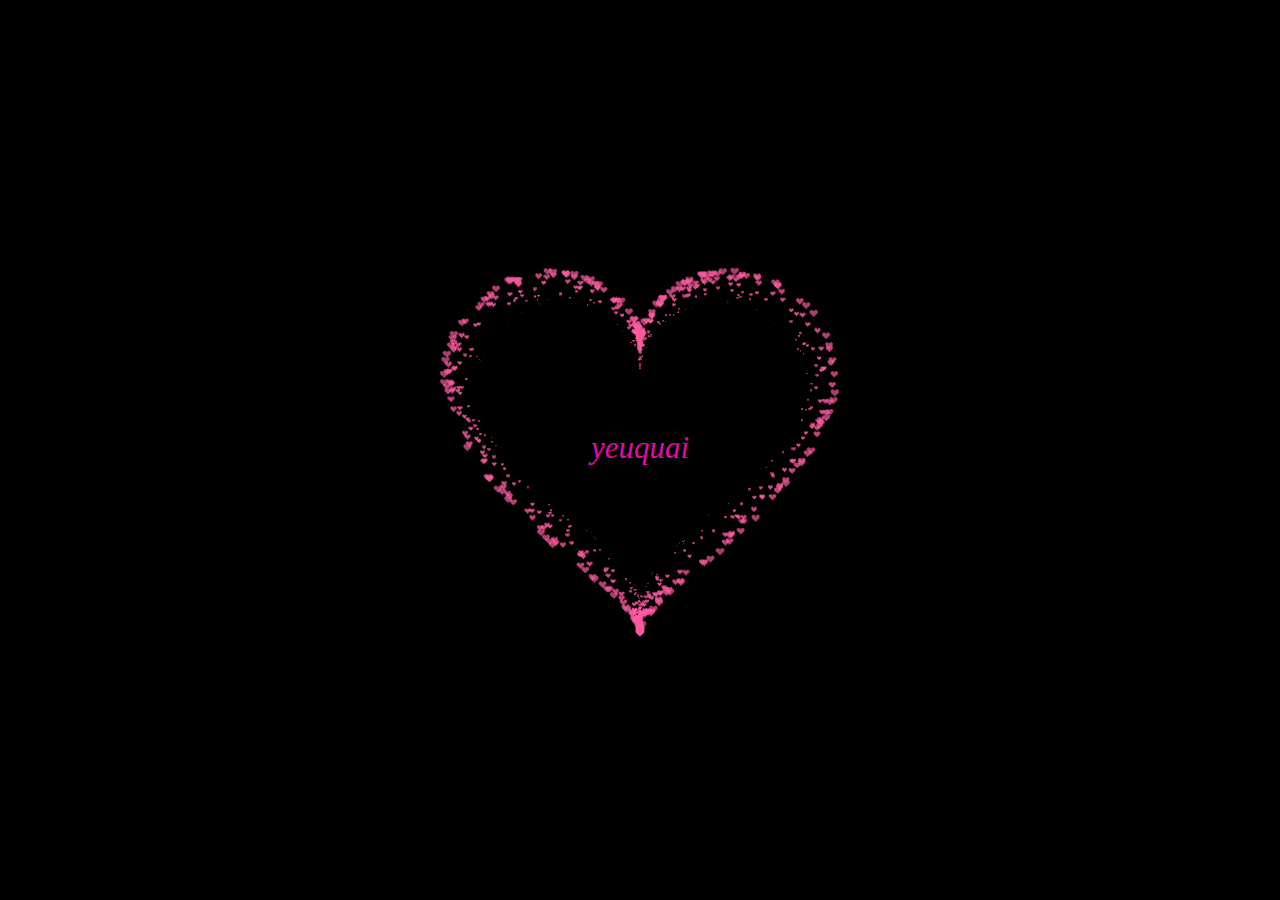
<file: index.html>
<!DOCTYPE HTML PUBLIC "-//W3C//DTD HTML 4.0 Transitional//EN">
<HTML>
 <HEAD>
  <TITLE> shiba ne` gauw gauw </TITLE>
  <META NAME="Generator" CONTENT="EditPlus">
  <META NAME="Author" CONTENT="">
  <META NAME="Keywords" CONTENT="">
  <META NAME="Description" CONTENT="">
 
   
  <style>
  html, body {
  height: 100%;
  padding: 0;
  margin: 0;
  background: #000;
  display: flex;
  justify-content: center;
  align-items: center;
 
}
 
.box {
  width: 100%;
  position: absolute;
  top: 50%;
  left: 50%;
  transform: translate(-50%, -50%);
  display: flex;
  flex-direction: column;
}
 
canvas {
  position: absolute;
  width: 100%;
  height: 100%;
}
#pinkboard {
  position: relative;
  margin: auto;
  height: 500px;
  width: 500px;
  animation: animate 1.3s infinite;
}
 
#pinkboard:before, #pinkboard:after {
  content: '';
  position: absolute;
  background: #FF5CA4;
  width: 100px;
  height: 160px;
  border-top-left-radius: 50px;
  border-top-right-radius: 50px;
}
 
#pinkboard:before {
  left: 100px;
  transform: rotate(-45deg);
  transform-origin: 0 100%;
  box-shadow: 0 14px 28px rgba(0,0,0,0.25),
              0 10px 10px rgba(0,0,0,0.22);
}
 
#pinkboard:after {
  left: 0;
  transform: rotate(45deg);
  transform-origin: 100% 100%;
}
 
@keyframes animate {
  0% {
    transform: scale(1);
  }
  30% {
    transform: scale(.8);
  }
  60% {
    transform: scale(1.2);
  }
  100% {
    transform: scale(1);
  }
}
  </style>
 </HEAD>
 
 <BODY>
   <div class="box">
      <canvas id="pinkboard"></canvas>
   </div>
  <script>
  /*
 * Settings
 */
var settings = {
  particles: {
    length:   2000, // maximum amount of particles
    duration:   2, // particle duration in sec
    velocity: 100, // particle velocity in pixels/sec
    effect: -1.3, // play with this for a nice effect
    size:      13, // particle size in pixels
  },
};
/*
 * RequestAnimationFrame polyfill by Erik Möller
 */
(function(){var b=0;var c=["ms","moz","webkit","o"];for(var a=0;a<c.length&&!window.requestAnimationFrame;++a){window.requestAnimationFrame=window[c[a]+"RequestAnimationFrame"];window.cancelAnimationFrame=window[c[a]+"CancelAnimationFrame"]||window[c[a]+"CancelRequestAnimationFrame"]}if(!window.requestAnimationFrame){window.requestAnimationFrame=function(h,e){var d=new Date().getTime();var f=Math.max(0,16-(d-b));var g=window.setTimeout(function(){h(d+f)},f);b=d+f;return g}}if(!window.cancelAnimationFrame){window.cancelAnimationFrame=function(d){clearTimeout(d)}}}());
/*
 * Point class
 */
var Point = (function() {
  function Point(x, y) {
    this.x = (typeof x !== 'undefined') ? x : 0;
    this.y = (typeof y !== 'undefined') ? y : 0;
  }
  Point.prototype.clone = function() {
    return new Point(this.x, this.y);
  };
  Point.prototype.length = function(length) {
    if (typeof length == 'undefined')
      return Math.sqrt(this.x * this.x + this.y * this.y);
    this.normalize();
    this.x *= length;
    this.y *= length;
    return this;
  };
  Point.prototype.normalize = function() {
    var length = this.length();
    this.x /= length;
    this.y /= length;
    return this;
  };
  return Point;
})();
/*
 * Particle class
 */
var Particle = (function() {
  function Particle() {
    this.position = new Point();
    this.velocity = new Point();
    this.acceleration = new Point();
    this.age = 0;
  }
  Particle.prototype.initialize = function(x, y, dx, dy) {
    this.position.x = x;
    this.position.y = y;
    this.velocity.x = dx;
    this.velocity.y = dy;
    this.acceleration.x = dx * settings.particles.effect;
    this.acceleration.y = dy * settings.particles.effect;
    this.age = 0;
  };
  Particle.prototype.update = function(deltaTime) {
    this.position.x += this.velocity.x * deltaTime;
    this.position.y += this.velocity.y * deltaTime;
    this.velocity.x += this.acceleration.x * deltaTime;
    this.velocity.y += this.acceleration.y * deltaTime;
    this.age += deltaTime;
  };
  Particle.prototype.draw = function(context, image) {
    function ease(t) {
      return (--t) * t * t + 1;
    }
    var size = image.width * ease(this.age / settings.particles.duration);
    context.globalAlpha = 1 - this.age / settings.particles.duration;
    context.drawImage(image, this.position.x - size / 2, this.position.y - size / 2, size, size);
  };
  return Particle;
})();
/*
 * ParticlePool class
 */
var ParticlePool = (function() {
  var particles,
      firstActive = 0,
      firstFree   = 0,
      duration    = settings.particles.duration;
 
  function ParticlePool(length) {
    // create and populate particle pool
    particles = new Array(length);
    for (var i = 0; i < particles.length; i++)
      particles[i] = new Particle();
  }
  ParticlePool.prototype.add = function(x, y, dx, dy) {
    particles[firstFree].initialize(x, y, dx, dy);
   
    // handle circular queue
    firstFree++;
    if (firstFree   == particles.length) firstFree   = 0;
    if (firstActive == firstFree       ) firstActive++;
    if (firstActive == particles.length) firstActive = 0;
  };
  ParticlePool.prototype.update = function(deltaTime) {
    var i;
   
    // update active particles
    if (firstActive < firstFree) {
      for (i = firstActive; i < firstFree; i++)
        particles[i].update(deltaTime);
    }
    if (firstFree < firstActive) {
      for (i = firstActive; i < particles.length; i++)
        particles[i].update(deltaTime);
      for (i = 0; i < firstFree; i++)
        particles[i].update(deltaTime);
    }
   
    // remove inactive particles
    while (particles[firstActive].age >= duration && firstActive != firstFree) {
      firstActive++;
      if (firstActive == particles.length) firstActive = 0;
    }
   
   
  };
  ParticlePool.prototype.draw = function(context, image) {
    // draw active particles
    if (firstActive < firstFree) {
      for (i = firstActive; i < firstFree; i++)
        particles[i].draw(context, image);
    }
    if (firstFree < firstActive) {
      for (i = firstActive; i < particles.length; i++)
        particles[i].draw(context, image);
      for (i = 0; i < firstFree; i++)
        particles[i].draw(context, image);
    }
  };
  return ParticlePool;
})();
/*
 * Putting it all together
 */
(function(canvas) {
  var context = canvas.getContext('2d'),
      particles = new ParticlePool(settings.particles.length),
      particleRate = settings.particles.length / settings.particles.duration, // particles/sec
      time;
 
  // get point on heart with -PI <= t <= PI
  function pointOnHeart(t) {
    return new Point(
      160 * Math.pow(Math.sin(t), 3),
      130 * Math.cos(t) - 50 * Math.cos(2 * t) - 20 * Math.cos(3 * t) - 10 * Math.cos(4 * t) + 25
    );
  }
 
  // creating the particle image using a dummy canvas
  var image = (function() {
    var canvas  = document.createElement('canvas'),
        context = canvas.getContext('2d');
    canvas.width  = settings.particles.size;
    canvas.height = settings.particles.size;
    // helper function to create the path
    function to(t) {
      var point = pointOnHeart(t);
      point.x = settings.particles.size / 2 + point.x * settings.particles.size / 350;
      point.y = settings.particles.size / 2 - point.y * settings.particles.size / 350;
      return point;
    }
    // create the path
    context.beginPath();
    var t = -Math.PI;
    var point = to(t);
    context.moveTo(point.x, point.y);
    while (t < Math.PI) {
      t += 0.01; // baby steps!
      point = to(t);
      context.lineTo(point.x, point.y);
    }
    context.closePath();
    // create the fill
    context.fillStyle = '#FF5CA4';
    context.fill();
    // create the image
    var image = new Image();
    image.src = canvas.toDataURL();
    return image;
  })();
 
  // render that thing!
  function render() {
    // next animation frame
    requestAnimationFrame(render);
   
    // update time
    var newTime   = new Date().getTime() / 1000,
        deltaTime = newTime - (time || newTime);
    time = newTime;
   
    // clear canvas
    context.clearRect(0, 0, canvas.width, canvas.height);
   
    // create new particles
    var amount = particleRate * deltaTime;
    for (var i = 0; i < amount; i++) {
      var pos = pointOnHeart(Math.PI - 2 * Math.PI * Math.random());
      var dir = pos.clone().length(settings.particles.velocity);
      particles.add(canvas.width / 2 + pos.x, canvas.height / 2 - pos.y, dir.x, -dir.y);
    }
   
    // update and draw particles
    particles.update(deltaTime);
    particles.draw(context, image);
  }
 
  // handle (re-)sizing of the canvas
  function onResize() {
    canvas.width  = canvas.clientWidth;
    canvas.height = canvas.clientHeight;
  }
  window.onresize = onResize;
 
  // delay rendering bootstrap
  setTimeout(function() {
    onResize();
    render();
  }, 10);
})(document.getElementById('pinkboard'));
  </script>
  <div class="center-text",
  style="background-color:rgb(0, 0, 0);
        width: 100%;
        color: rgb(225, 12, 168);
        height:100%;
        font-size: 31px;
        font-style: italic;
        display: flex;
        align-items: center;
        justify-content: center;
        margin-bottom: 5px;
        text-align: center;">yeuquai</div>
 </BODY>
</HTML>
</file>
